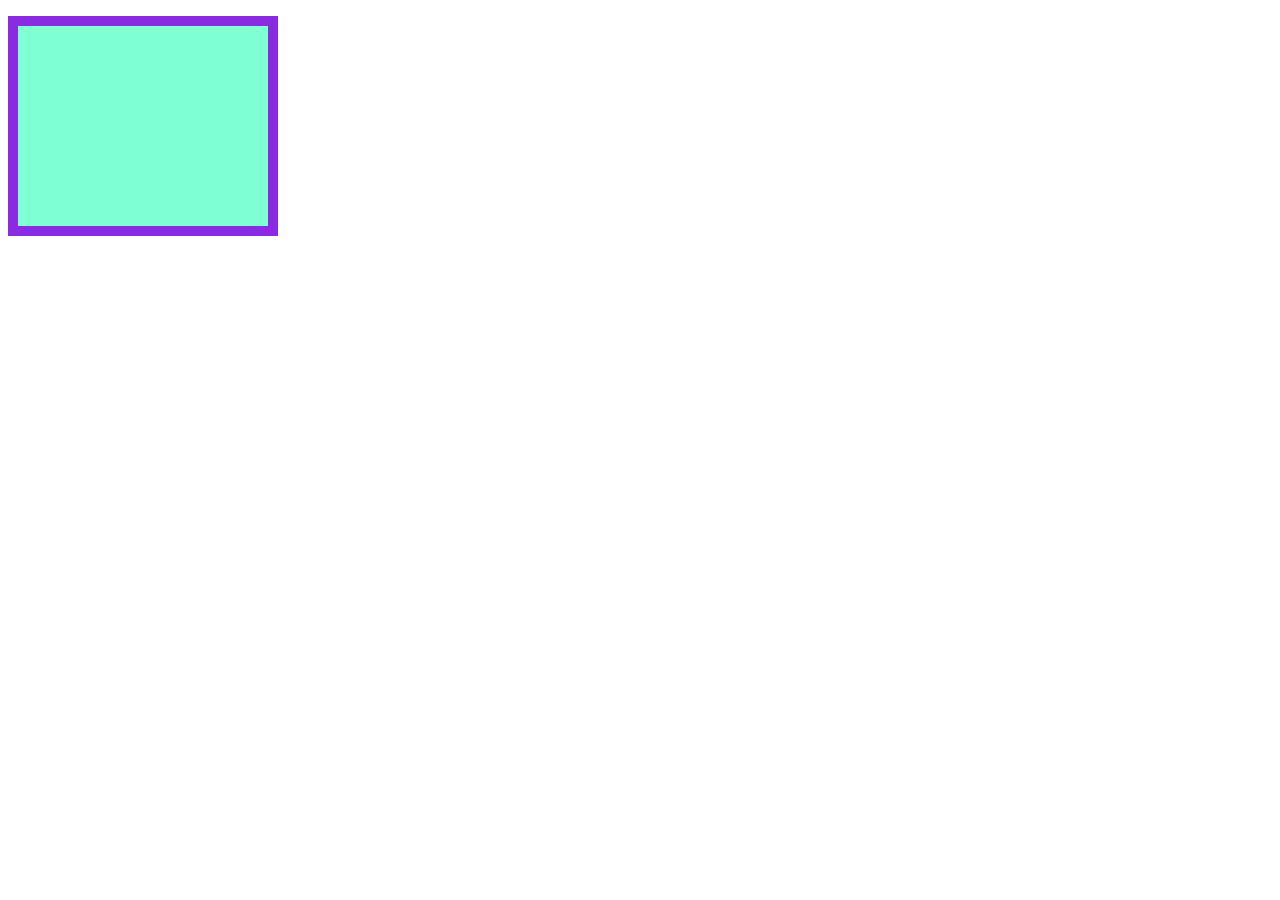
<file: animationandtransform.html>
<!DOCTYPE html>
<html lang="en">
<head>
    <title>Animation and Transforms</title>
    <style>
        .slide{
            background-color: aqua;
            border: 10px solid blueviolet;
            height: 200px;
            width: 250px;
            background-color: aquamarine;
        }
        .slide{
            animation-name: sliding;
            animation-duration: 3s;
            animation-iteration-count: infinite;

        }
        @keyframes sliding{
            from{
                background-color: blue;
                border: 5px solid grey;
                transform: translate(0px);

            }
            to{
                background-color: tomato;
                border: 5px solid hotpink;
                transform: translate(120px);

            }
        }

    </style>

</head>
<body>
    <p class="slide"></p>
    
</body>
</html>
</file>
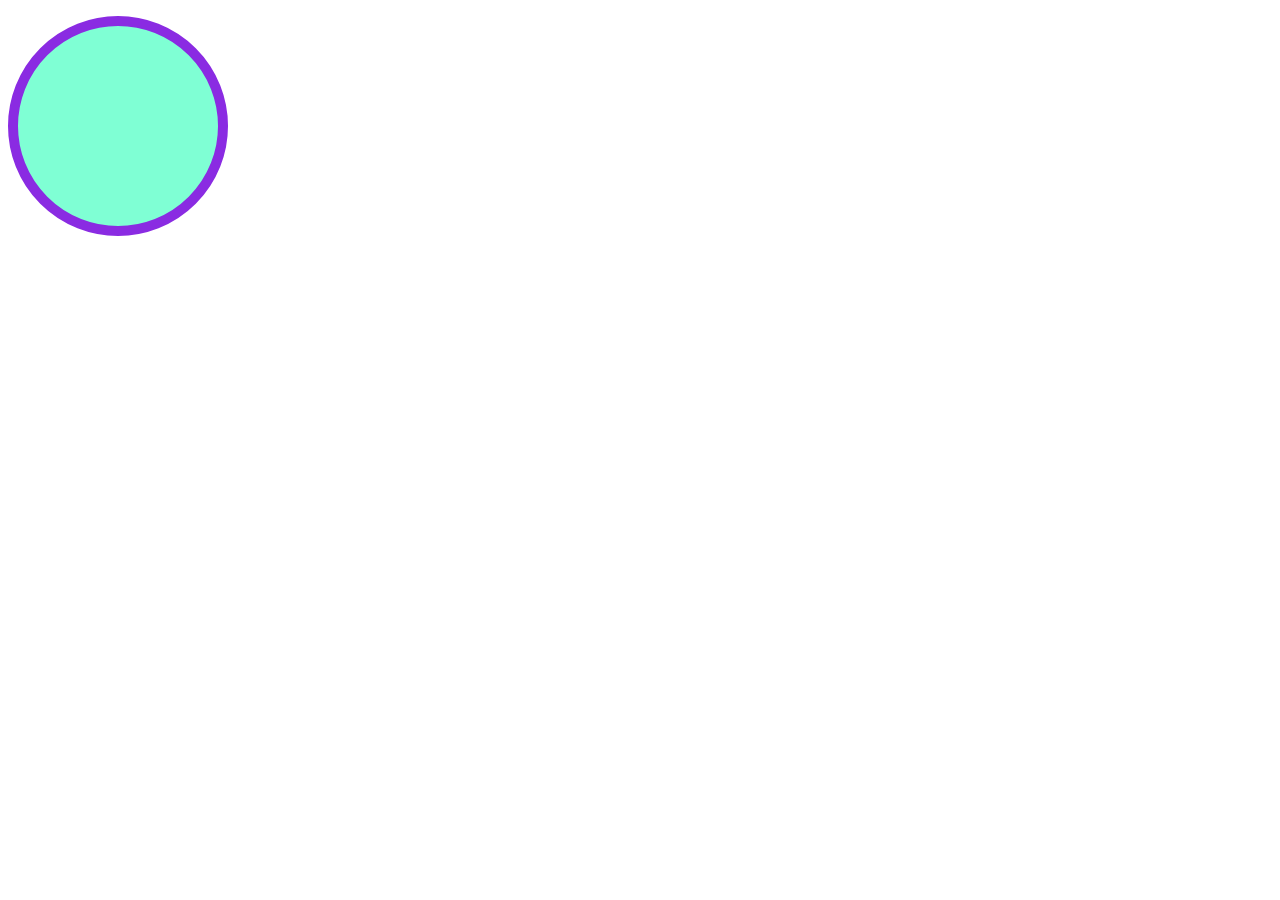
<file: multicolor.html>
<!DOCTYPE html>
<html lang="en">
<head>
    <title>Animation and Transforms</title>
    <style>
        .slide{
            background-color: aqua;
            border: 10px solid blueviolet;
            height: 200px;
            width: 200px;
            background-color: aquamarine;
            border-radius: 200px;
        }
        .slide{
            animation-name: sliding;
            animation-duration: 3s;
            animation-iteration-count: infinite;

        }
        @keyframes sliding{
            0%{
                background-color: blue;
                border: 5px solid purple;
                transform: translate(0px,0px);

            }
            25%{
                background-color:green;
                border: 5px solid peru;
                transform: translate(120px,0px);

            }
            50%{
                background-color:orangered;
                border: 5px solid grey;
                transform: translate(120px,120px);

            }
            75%{
                background-color:yellowgreen;
                border: 5px solid black;
                transform: translate(0px,120px);

            }
            100%{
                background-color: brown;
                border: 5px solid darkred;
                transform: translate(0px,0px);

            }
            to{
                background-color: tomato;
                border: 5px solid hotpink;
                transform: translate(120px);

            }
        }
        .tr{
            border: 5px solid black;
            height: 100%;
            width: 100px;
            background-color: blueviolet;
            transform: skew(60deg);
        }

    </style>

</head>
<body>
    <p class="slide"></p>
    
</body>
</html>
</file>
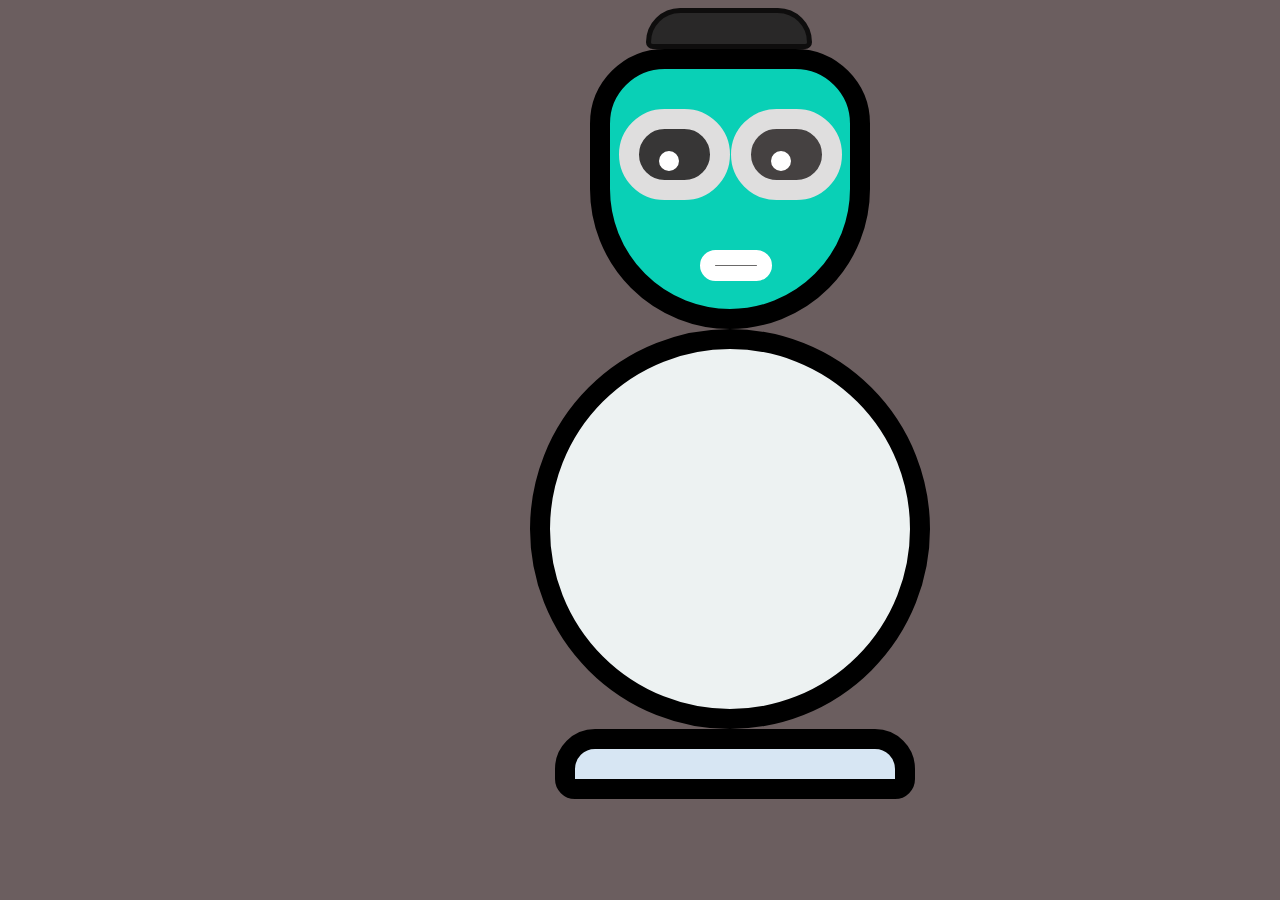
<file: newimage.html>
<!DOCTYPE html>
<html lang="en">
<head>
    <title>MARGIN PADDING</title>
    <style>
        body{
            padding-left: 10px;
            background-color: rgb(107, 94, 95);
            margin-left: 500px;
        }
        .outer{
            border: 20px solid black;
            height: 200px;
            width: 200px;
            padding-left: 40px;
            padding-top: 40px;
            margin-left: 80px;
            border-top-left-radius: 80px;
            border-top-right-radius:80px ;
            border-bottom-left-radius: 150px;
            border-bottom-right-radius: 150px;
            background-color: rgb(9, 208, 182) ;  
        }
        .inner1{
            border: 20px solid rgb(223, 222, 222);
            height: px;
            width: 1px;
            padding-left: 70px;
            padding-top: 50px;
            margin-left: -31px;
            align-items: center;
            margin-top: 0px;
            border-radius: 80px; 
            background-color: rgb(55, 54, 54);  
        }
        .column{
            display: flex;
            flex-direction: row;
        }
        .inner2{
            border: 20px solid rgb(223, 222, 222);
            height: 1px;
            width: 1px;
            padding-left: 70px;
            padding-top: 50px;
            margin-left: 1px;
            border-radius: 80px;
            background-color: rgb(69, 65, 65);  
        }
        .eyeball1{
            border: 10px solid white;
            border-radius: 20px;
            margin-left: -50px;
            margin-right: 40px;
            margin-top: -28px;
        }
        .smile{
            border: 15px solid rgb(255, 255, 255);
            height: 1px;
            width: 2px;
            padding-left: 40px;
            padding-top: 0px;
            margin-left: 50px;
            border-radius: 100px;
            background-color: rgb(106, 105, 105);;
            margin-top: 50px;
        }
        .outer1{
            border: 5px solid rgb(14, 13, 13);
            height: 1px;
            width: 1px;
            padding-left:155px;
            padding-top: 30px;
            margin-left: 136px;
            border-top-left-radius: 250px;
            border-top-right-radius: 250px;
            border-bottom-left-radius: 50px;
            border-bottom-right-radius: 50px;
           background-color:  rgb(41, 40, 40);
        }
        .first{
            border: 20px solid #000000;
            height: 320px;
            width: 320px;
            padding-left: 40px;
            padding-top: 40px;
            border-radius: 500px;
            margin-left: 20px;
            background-color: rgba(249, 255, 255, 0.919) ;
        }
        .firstm{
            display: flex;
            flex-direction: row;
            gap: 30px;
            margin-left: 120px;
        }
        .first1{
            border: 20px solid #000000;
            height: 20px;
            width: 20px;
            padding-left: 300px;
            padding-top: 10px;
            margin-left: -75px;
            border-top-left-radius: 40px;
            border-top-right-radius: 40px;
            border-bottom-left-radius: 20px;
            border-bottom-right-radius: 20px;
            background-color: rgb(215, 230, 243) ; 
        }
    </style>
</head>
<body>
    <div class="outer0"></div>
    <div class="outer1"></div>
 <div class="outer">
    <div class="column">
        <div class="inner1">
            <div class="eyeball1"></div>
        </div>
        <div class="inner2">
            <div class="eyeball1"></div>
        </div>
    </div>
    <div class="smile"></div>
 </div>
 <div class="first">
 </div>  
 <div class="firstm">
    <div class="first1">
    </div>  <div class="first2">
    </div>  
 </div>   
</body>
</html>
</file>
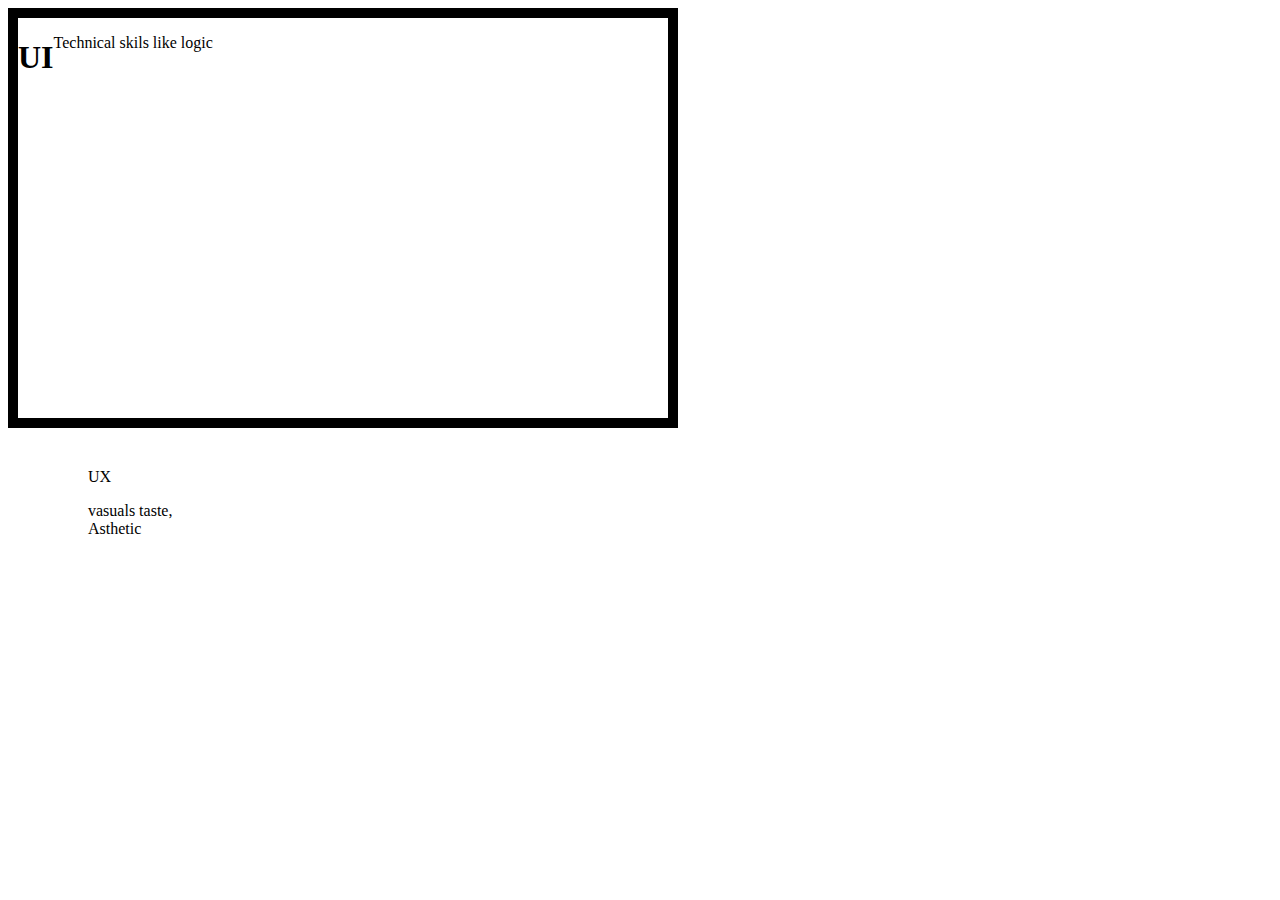
<file: newtask.html>
<!DOCTYPE html>
<html lang="en">
<head>
    <title>task Animation</title>
    <style>
        .display{
            display: flex;
            flex-direction: row;
            border: 10px solid black;
            height: 400px;
            width: 650px;


        }
        .outer{
            border: 5px solid;
            height: 800px;
            width: 100px;
            background-image: url();
        }
        .text{
            border: 5px chartreuse;
            height: 150px;
            width: 100px;
            margin-left: 80px;
            margin-top: 40px;
        }

    </style>
</head>
<body>
    <div>
            



     <div  class="display">
        <h1>UI</h1>
        <P>Technical skils like  logic</P>
    </div>





        <div class="text">
            <hl>UX</hl>
            <p> vasuals taste, Asthetic</p>
        </div>

     </div>
    
</body>
</html>
</file>
